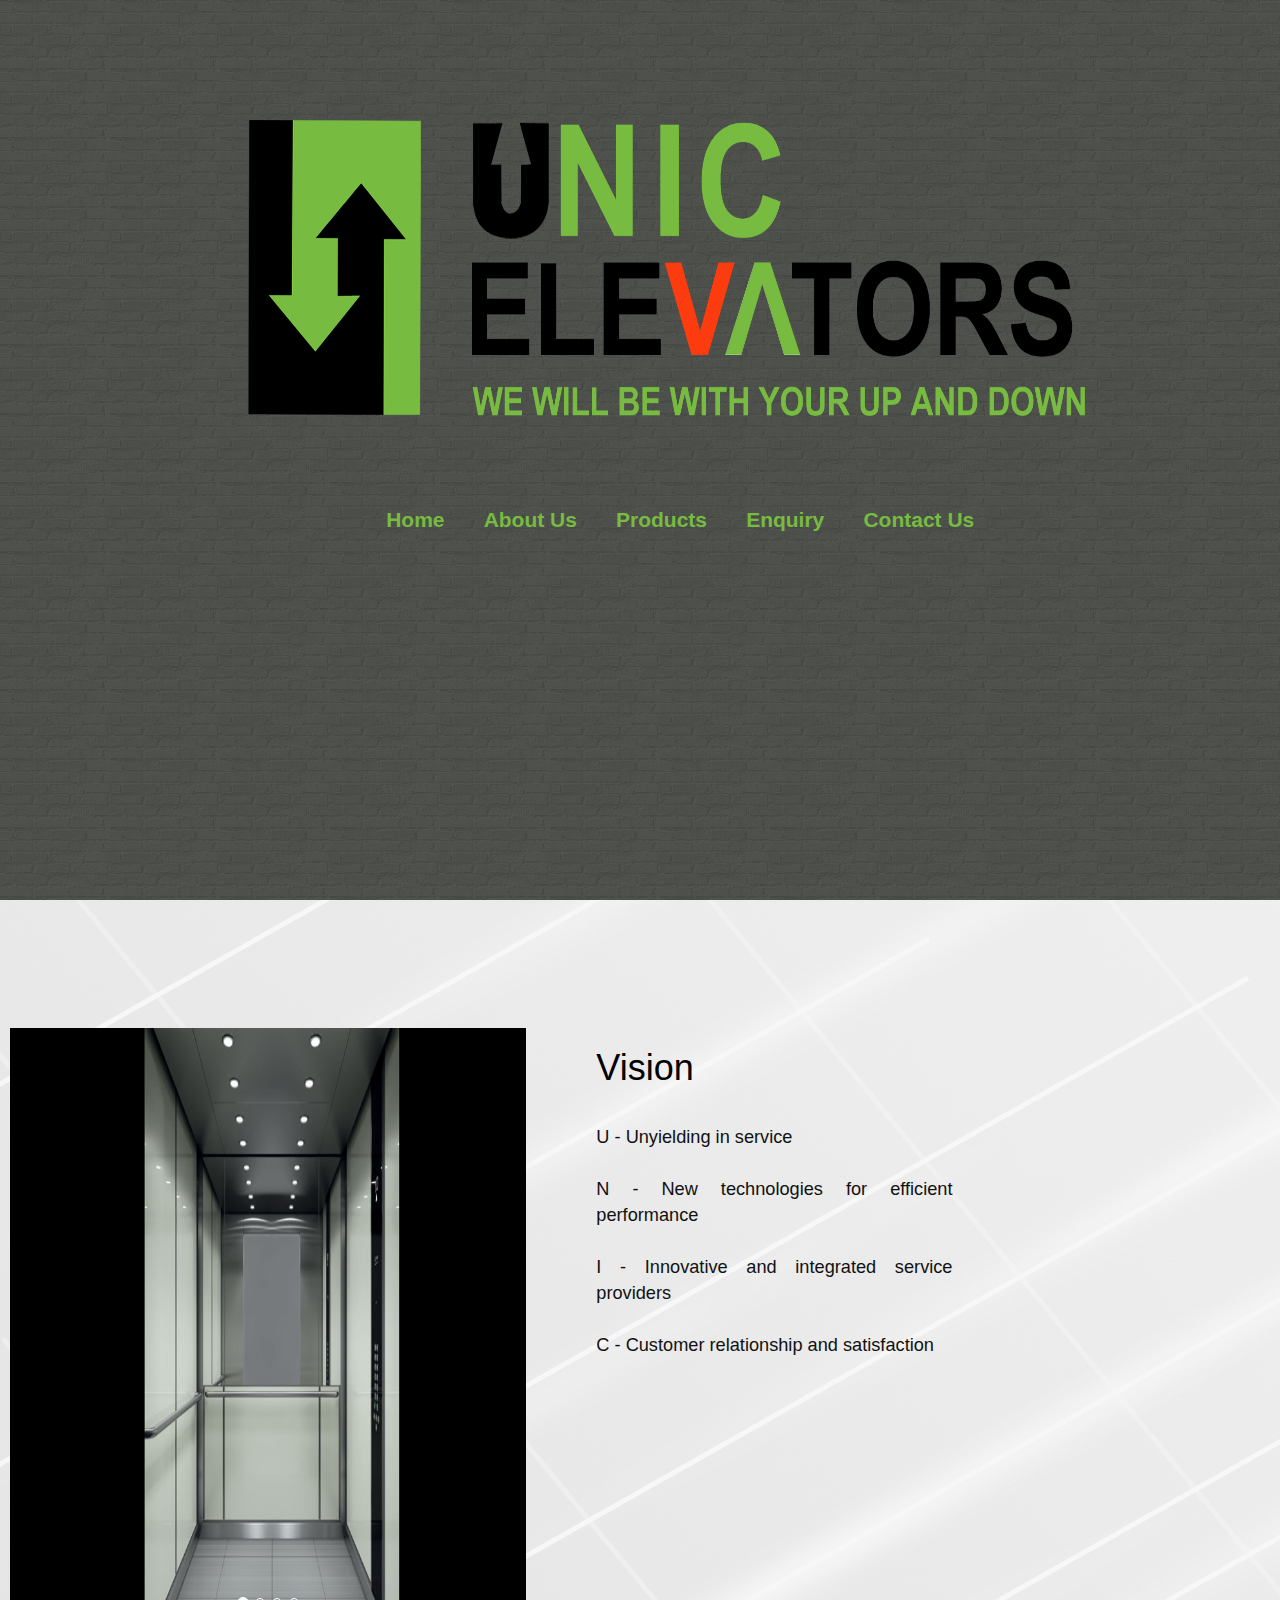
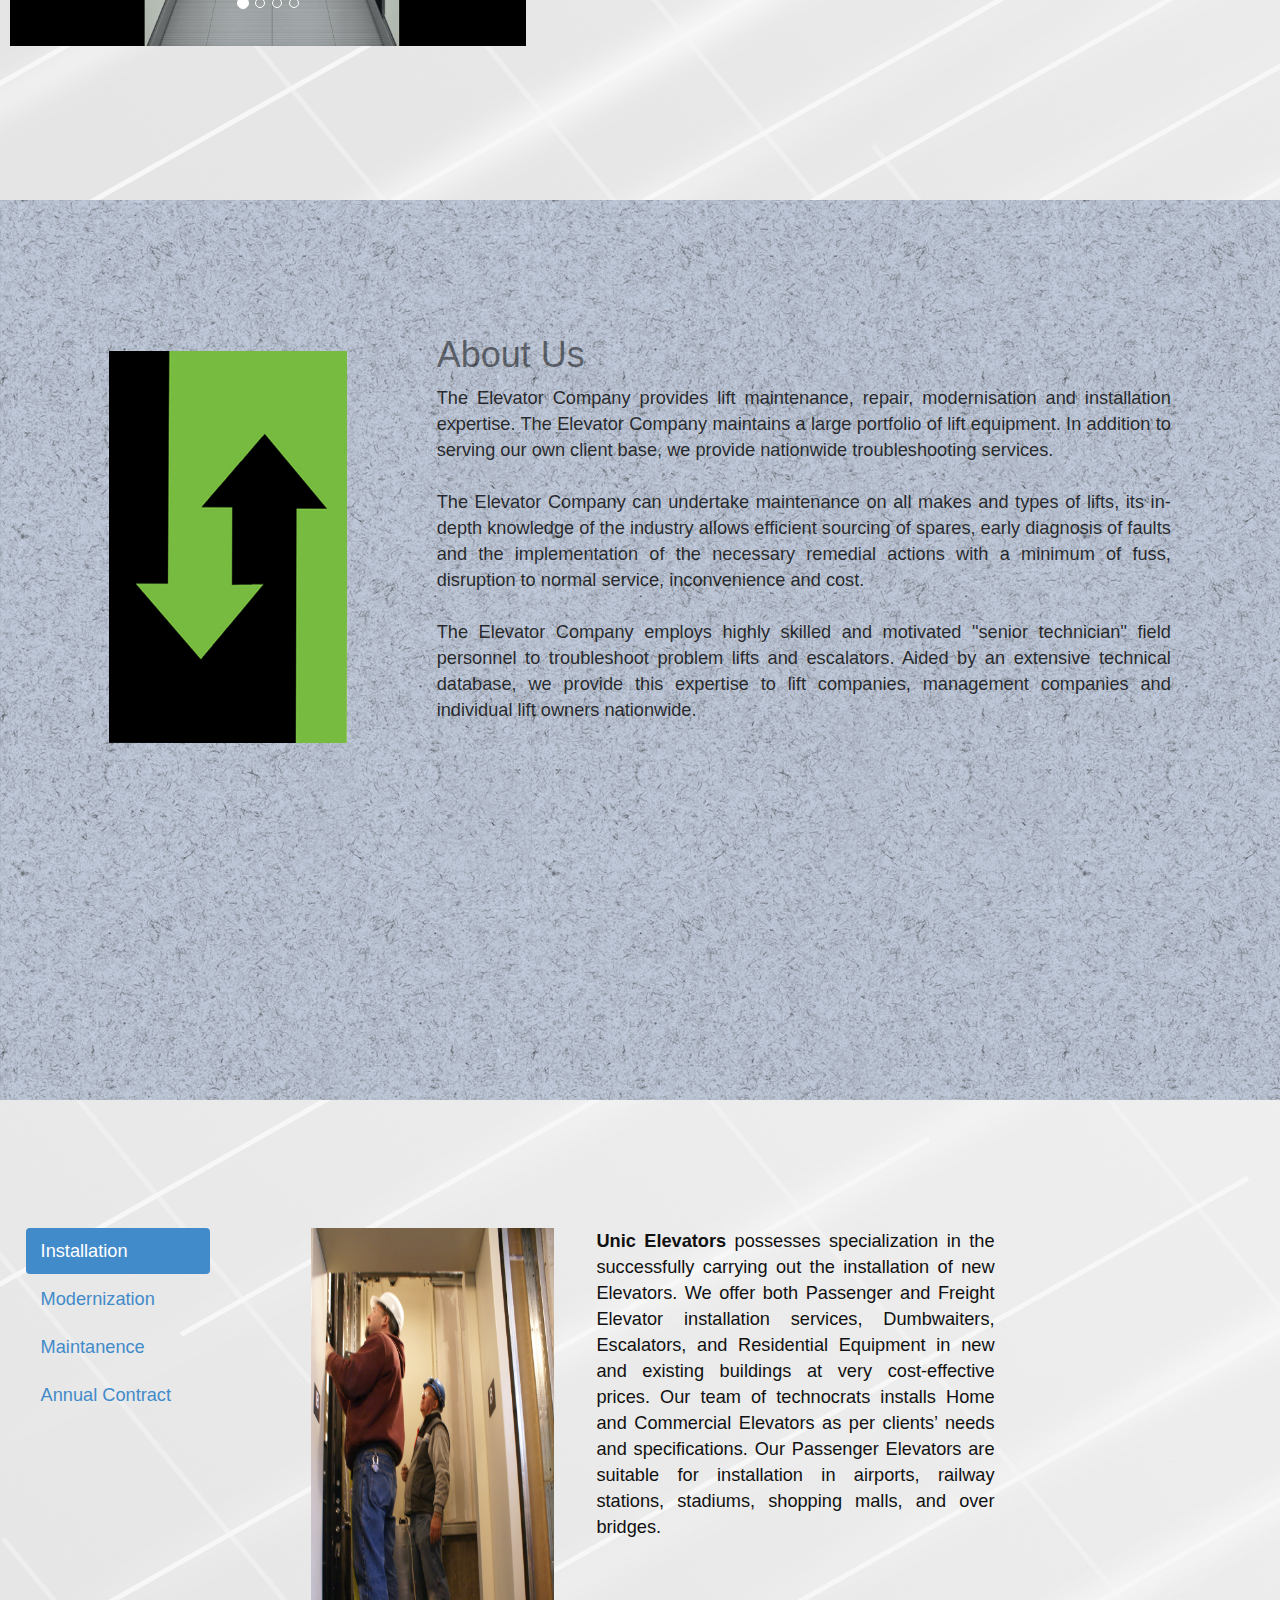
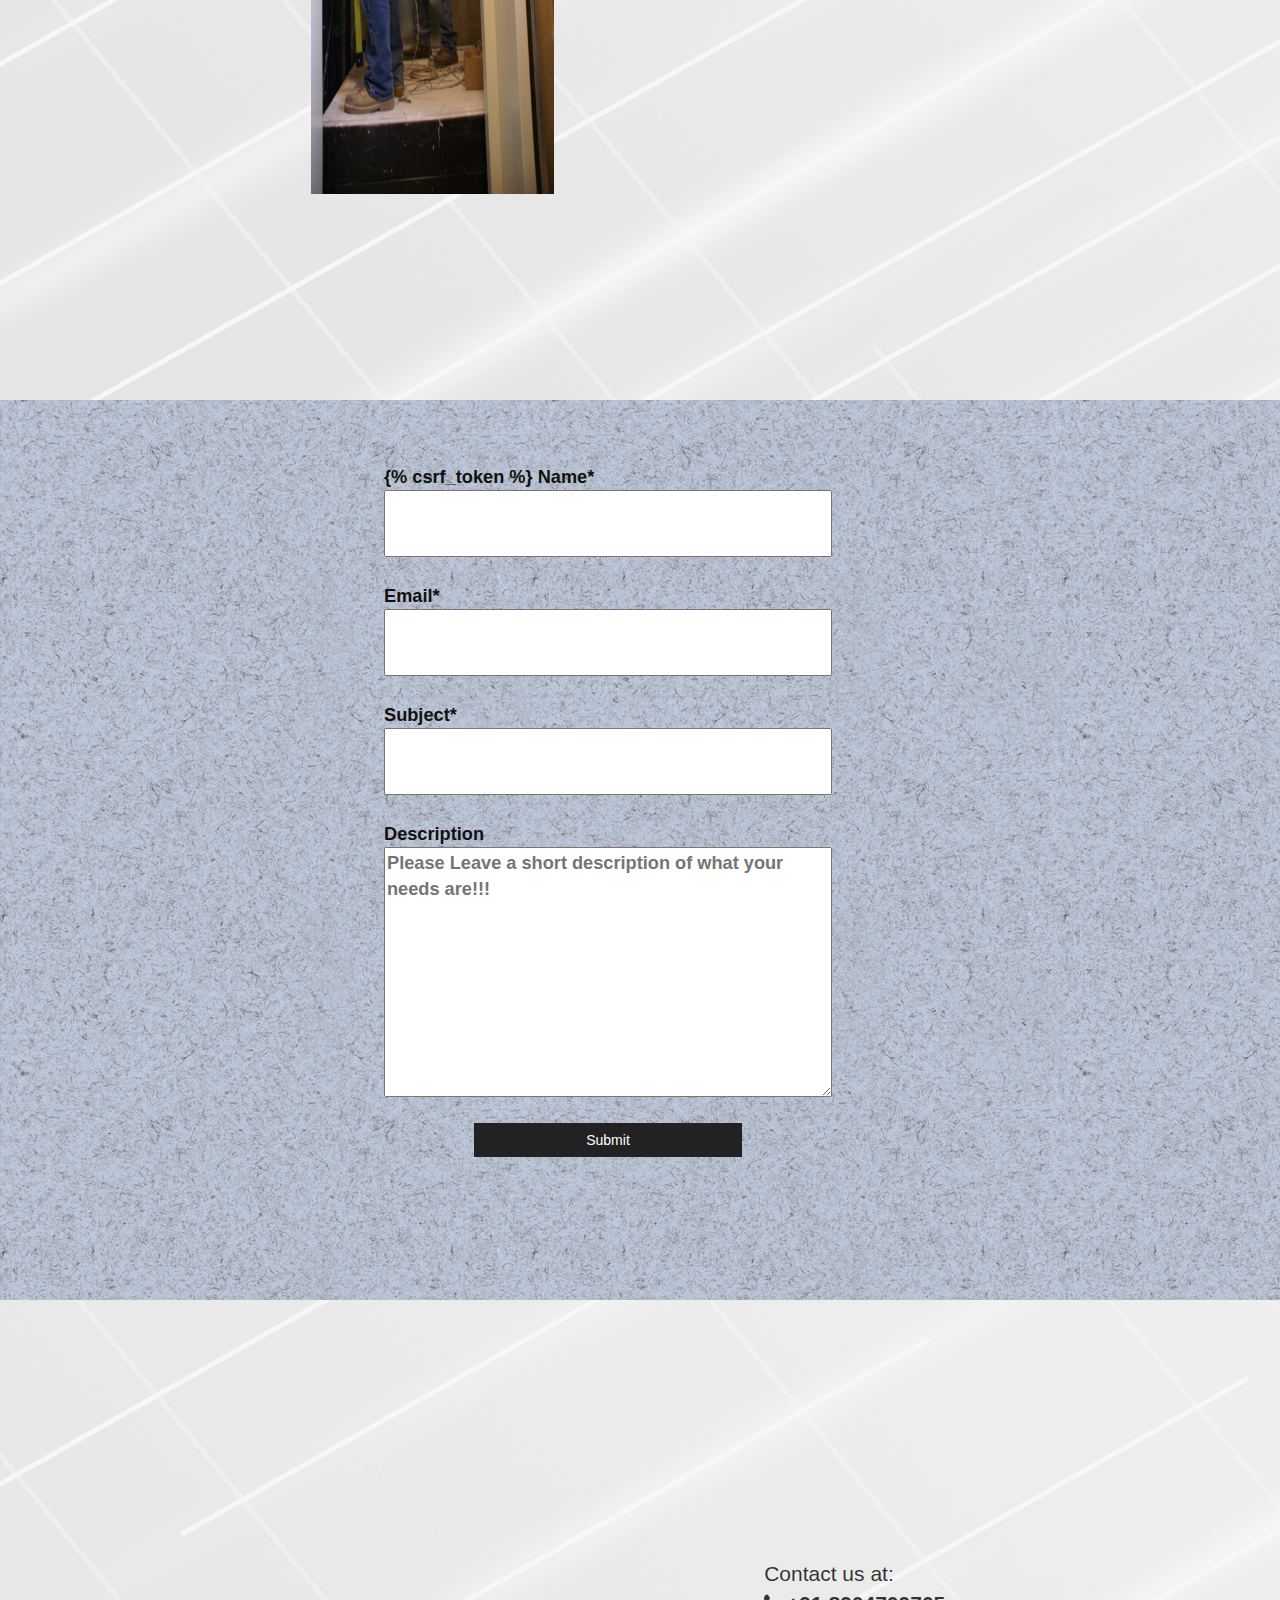
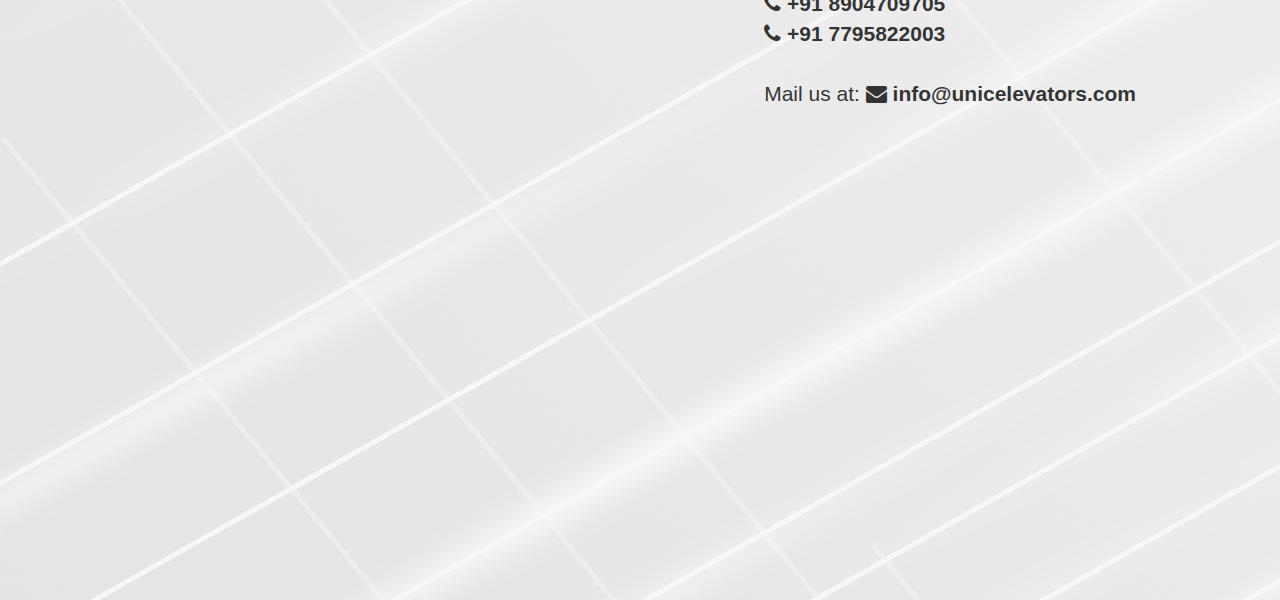
<file: templates/index.html>
<html>
<head>
<title>UNIC ELEVATORS</title>
<link rel="stylesheet" href="/static/css/bootstrap.css">
<link rel="stylesheet" href="/static/css/fontawesome.min.css">
<link rel="shortcut icon" href="/static/images/logo.jpg">
<script src="/static/js/jquery1-11-1.js"></script>
<script src="/static/js/bootstrap.js"></script>
<script>
  (function(i,s,o,g,r,a,m){i['GoogleAnalyticsObject']=r;i[r]=i[r]||function(){
  (i[r].q=i[r].q||[]).push(arguments)},i[r].l=1*new Date();a=s.createElement(o),
  m=s.getElementsByTagName(o)[0];a.async=1;a.src=g;m.parentNode.insertBefore(a,m)
  })(window,document,'script','//www.google-analytics.com/analytics.js','ga');

  ga('create', 'UA-56576200-1', 'auto');
  ga('send', 'pageview');

</script>
<script>
$(document).ready(function(){
		if(window.location.search.indexOf("submit=true") > -1)
			alert("We have received your request and will return back to you shortly");
		$("#myCarousel").carousel();
		$("#myCarousel2").carousel();
		$('#fixedTop').hide();
		var height = $('.first_section').height();
		console.log(height);
		$(window).scroll(function(){
			console.log($(this).scrollTop());
			if($(this).scrollTop() >= height){
			$('#fixedTop').show("slow",function(){
				});
			}
			else{
			$('#fixedTop').hide("slow",function(){
				});
			}

			});
		$('a[href^="#"]').on('click',function(e){
			e.preventDefault();
			var target=this.hash,
			$target=$(target),x=150;
			$('html,body').animate({
				'scrollTop': $target.offset().top



				},1000,'swing',function(){

				//                   window.location.hash = target;

				});

			});

});
</script>
</head>
<body>
<div id="fixedTop">
	<nav class="navbar navbar-default" role="navigation">
		<div class="container-fluid">
			<!-- Brand and toggle get grouped for better mobile display -->
			<div class="navbar-header">
				<button type="button" class="navbar-toggle collapsed" data-toggle="collapse" data-target="#bs-example-navbar-collapse-1">
					<span class="sr-only">Toggle navigation</span>
					<span class="icon-bar"></span>
					<span class="icon-bar"></span>
					<span class="icon-bar"></span>
				</button>
				<a class="navbar-brand" href="#main">UNIC ELEVATORS</a>
			</div>

			<!-- Collect the nav links, forms, and other content for toggling -->
			<div class="collapse navbar-collapse" id="bs-example-navbar-collapse-1">
				<ul class="nav navbar-nav">
					<li><a href="#home">Home</a></li>
					<li><a href="#about">About Us</a></li>
					<li><a href="#products">Products</a></li>
					<li><a href="#enquiry">Enquiry</a></li>
					<li><a href="#contact">Contact Us</a></li>

				</ul>
			</div><!-- /.navbar-collapse -->
		</div><!-- /.container-fluid -->
	</nav>

</div>
<div class="first_section" id="main">
	<img src="/static/images/main_logo.png" class="main_logo">
	<strong>
	<ul class="nav nav-pills home_nav">
		<li><a href="#home">Home</a></li>
		<li><a href="#about">About Us</a></li>
		<li><a href="#products">Products</a></li>
		<li><a href="#enquiry">Enquiry</a></li>
		<li><a href="#contact">Contact Us</a></li>
	</ul>
	</strong>
</div>
<div id="home">
	<div class="row">
		<div class="col-md-5" >
			<div id="myCarousel2" class="carousel slide home_img" data-ride="carousel" data-interval=3000 >

				<!-- Carousel indicators -->

				<ol class="carousel-indicators">

					<li data-target="#myCarousel2" data-slide-to="0" class="active"></li>

					<li data-target="#myCarousel2" data-slide-to="1"></li>

					<li data-target="#myCarousel2" data-slide-to="2"></li>
					<li data-target="#myCarousel2" data-slide-to="3"></li>

				</ol>   

				<!-- Carousel items -->

				<div class="carousel-inner">

					<div class="item active">
						<img src="/static/images/carousel21.jpg">



					</div>

					<div class="item">

						<img src="/static/images/carousel22.jpg">


					</div>

					<div class="item">
						<img src="/static/images/elevator.jpg">
					</div>
					<div class="item">
						<img src="/static/images/carousel4.jpg">
					</div>

				</div>

				<!-- Carousel nav -->


			</div>
		</div>
		<div class="col-md-4" align="justify" style="padding-left:5%;">
			<h1 style="color:#000;">Vision</h1><br>
			U - Unyielding in service<br><br>
			N - New technologies for efficient performance<br><br>
			I - Innovative and integrated service providers<br><br>
			C - Customer relationship and satisfaction<br><br>
		</div>
		<div class="col-md-2">
			<iframe src="http://www.facebook.com/plugins/likebox.php?href=https%3A%2F%2Fwww.facebook.com%2Funicelevators&amp;width=250px&amp;height=290&amp;colorscheme=light&amp;show_faces=true&amp;header=true&amp;stream=false&amp;show_border=false&amp;appId=335042280003362" scrolling="no" frameborder="0" style="border:none; overflow:auto; width:120%; height:450px;" allowTransparency="false"></iframe>
		</div>
	</div>
</div>
<div id="about">
	<div class="row">
		<div class="col-md-1"></div>
		<div class="col-md-3">
			<img src="/static/images/logo.jpg" class="about_img">
		</div>
		<div class="col-md-7" align="justify">
			<h1 style="color:rgba(0,0,0,0.5)">About Us</h1>
			The Elevator Company provides lift  maintenance, repair, modernisation and installation expertise. The Elevator Company maintains a large portfolio of lift equipment. In addition to serving our own client base, we provide nationwide troubleshooting services.<br><br>

			The Elevator Company can undertake maintenance on all makes and types of lifts, its in-depth knowledge of the industry allows efficient sourcing of spares, early diagnosis of faults and the implementation of the necessary remedial actions with a minimum of fuss, disruption to normal service, inconvenience and cost.<br><br>

			The Elevator Company employs highly skilled and motivated "senior technician" field personnel to troubleshoot problem lifts and escalators. Aided by an extensive technical database, we provide this expertise to lift companies, management companies and individual lift owners nationwide.<br><br>
		</div>
	</div>
	<div class="row">
		<div class="col-md-1"></div>
		<div class="col-md-10">
			</div>
	</div>
</div>
<div id="products">
	<div class="row">
		<div class="col-md-2">
			<ul class="nav nav-pills nav-stacked">
				<li class="active"><a href="#one" data-toggle="tab">Installation</a></li>
				<li><a href="#two" data-toggle="tab">Modernization</a></li>
				<li><a href="#three" data-toggle="tab">Maintanence</a></li>
				<li><a href="#four" data-toggle="tab">Annual Contract</a></li>
				
			</ul>
		</div>
		<div class="col-md-8">
			<div class="tab-content">
				<div id="one" class="tab-pane active">
					<div class="row">
						<div class="col-md-1"></div>
						<div class="col-md-4">
							<img src="/static/images/installation.jpg" height=80% width=95%>
							</div>
						<div class="col-md-6" align="justify">
							<strong>Unic Elevators</strong> possesses specialization in the successfully carrying out the installation of new Elevators. We offer both Passenger and Freight Elevator installation services, Dumbwaiters, Escalators, and Residential Equipment in new and existing buildings at very cost-effective prices. Our team of technocrats installs Home and Commercial Elevators as per clients’ needs and specifications. Our Passenger Elevators are suitable for installation in airports, railway stations, stadiums, shopping malls, and over bridges.
						</div>
					</div>
				</div>
				<div id="two" class="tab-pane">
					<div class="row">
						<div class="col-md-5">
							<img src="/static/images/modernization.jpg" height=70% width=100%>
						</div>
						<div class="col-md-7" align="justify">
							Our team of engineers and technicians has immense experience in redesigning and modernizing any type of existing Commercial Elevator. Our team of experts gives keen look at every peculiarity of the existing Elevator like its’ present condition, design, lost parts, if any, wear and tear, and any other technical fault which needs to be replaced or upgraded. We have a capable and dedicated maintenance division which is comprised of experienced and well trained engineers and technicians taking care of your existing Elevator and also own expertise in Customized Elevator Modernization.We offer Elevator Modernization service at market competitive price maintaining all necessary international safety standards. Our Elevator Modernization service has following features:<br>
						</div>
					</div>
					<div class="row">
						<div class="col-md-2"></div>
						<div class="col-md-9">
						<ul>
							<li>Attractive Fixtures in places of old fixtures for hall & landing</li>
							<li>Controlled & Machine Drive Upgradation for minimizing power consumption</li>
							<li>Creative Cabin Enhancement for sophisticated look</li>
							<li>Door & Fire Protection Technology</li>
						</ul>
						</div>
					</div>
				</div>
				<div id="three" class="tab-pane">
					<div class="row">
						<div class="col-md-1"></div>
						<div class="col-md-4">
							<img src="/static/images/maintenance.jpg" height=75% width=100%>
						</div>
						<div class="col-md-7" align="justify">
							Safe service & maintenance play significant role in increasing life of an Elevator as Elevator is an output of Electronic, Electrical & Mechanical Technologies. We at, Everest Elevators help our clients in maintaining the quality and efficiency of Elevators. We are one the most respected and dependable Elevator Maintenance service providers in Bangalore. Our comprehensive Elevator Maintenance service program helps to keep Elevator in minimum down-time at reasonable cost. Our efficient team of technicians uses computerized monitoring system for better operational efficiency, ensuring best quality service to our clients. Some of the features of our elevator maintenance services are listed below:

						</div>
					</div>
					<div class="row">
						<div class="col-md-2">
						</div>
						<div class="col-md-10">
							<ul>
								<li>Computerized monitoring system for better and quick results</li>
								<li>Installation Engineers and Maintenance Specialists for new generation elevators</li>
								<li>Comprehensive Maintenance Contract to ensure safe & smooth operations with less operating expenses</li>
								<li>On-Site Diagnostic Arrangement helps Kinetic Engineer to keep Elevator in Minimum Down-Time</li>
								<li>Advance Remote Monitoring and Group Supervisory Control for Elevators</li>
								<li>Assurance of availability of complete genuine parts</li>
								<li>Flexible Monthly or Yearly Maintenance Scheduling</li>
								<li>Maintain National & International safety standard</li>
								<li>Round the clock maintenance</li>



							</ul>
						</div>
					</div>
				</div>
				<div id="four" class="tab-pane">
					<div class="row">
						<div class="col-md-1"></div>
						<div class="col-md-5">
							<img src="/static/images/annual.jpg" height=75% width=100%>
						</div>
						<div class="col-md-6" align="justify">
							Our company offers Annual Maintenance Contract (AMC) for all types of Elevators. Backed by the team of very efficient and experienced service engineers, we offer best maintenance services like AMC of Elevators. We are one of the few elevator maintenance contractors in Bangalore. We offer maintenance and repairing services to all types of Elevators at lesser prices compare to our competitors.<br><br>
							<strong>CATEGORIES ARE:</strong><br>
							<ol>
								<li>Non Comprehensive</li>
								<li>Comprehensive<br>
									<ol>
										<li>Diamond</li>
										<li>Gold</li>
										<li>Silver</li>
									</ol>
								</li>
						</div>
					</div>
				</div>
			</div>
		</div>
	</div>
</div>
<div id="enquiry" class="enquiry_form">
		<strong>
		<form action="/enquire" method="post" class="enquiy_form">
			{% csrf_token %}
			Name*<br>
			<input type="text" name="name" required><br><br>
			Email*<br>
			<input type="email" name="email" required><br><br>
			Subject*<br>
			<input type="text" name="subject" required> <br><br>
			Description<br>
			<textarea class="enquiry_text" placeholder="Please Leave a short description of what your needs are!!!" name="desc" required></textarea><br><br>
			<button class="btn btn-primary sub_button">Submit</button>
		</form>
		</strong>
</div>
<div id="contact">
	<div class="row">
		<div class="col-md-1"></div>
		<div class="col-md-6">
			<iframe src="https://www.google.com/maps/embed?pb=!1m14!1m8!1m3!1d3887.2021835218866!2d77.65800680000001!3d13.022793100000001!3m2!1i1024!2i768!4f13.1!3m3!1m2!1s0x3bae10d3c0889b1b%3A0x9758890db6045a33!2s176%2C+Horamavu+Main+Rd%2C+Munireddy+Layout%2C+Hormavu%2C+Bengaluru%2C+Karnataka+560043!5e0!3m2!1sen!2sin!4v1414934962883" width="600" height="450" frameborder="0" style="border:0"></iframe>
		</div>
		<div class="col-md-4" style="margin-top:11%;">
			Contact us at: <br><i class="fa fa-phone"></i> <strong> +91 8904709705<br><i class="fa fa-phone"></i> +91 7795822003<br><br></strong>
			Mail us at: <i class="fa fa-envelope"></i> <strong>info@unicelevators.com</strong>
		</div>
	</div>
</div>
	</body> 
	</html>
</file>
